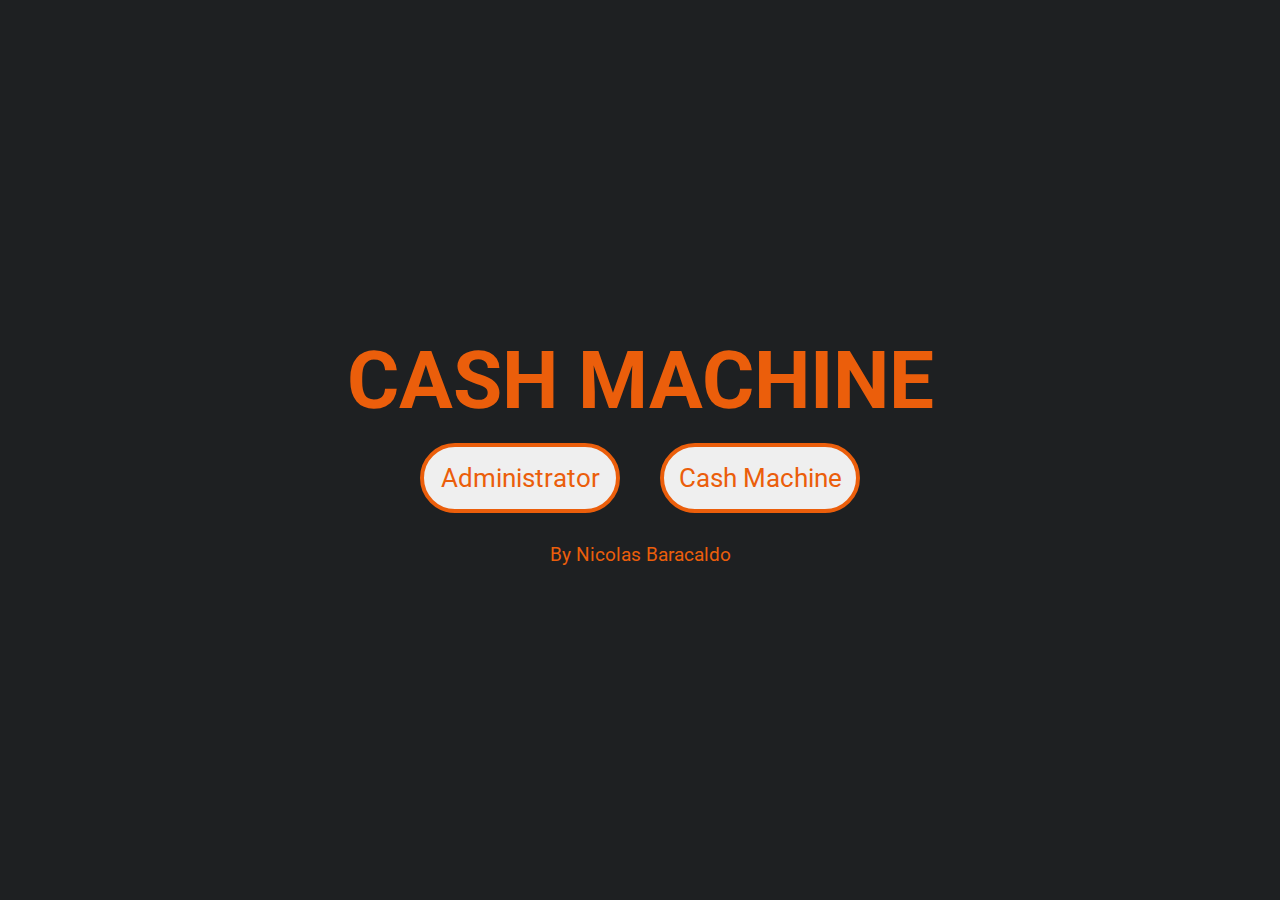
<file: INDEX/index.html>
<!DOCTYPE html>
<html lang="en">
<head>
    <meta charset="UTF-8">
    <meta http-equiv="X-UA-Compatible" content="IE=edge">
    <meta name="viewport" content="width=device-width, initial-scale=1.0">
    <link rel="stylesheet" href="style.css">
    <link href="https://fonts.googleapis.com/css2?family=Roboto:wght@400;700&display=swap" rel="stylesheet">
    <title>CAJERO</title>
</head>
<body>
    <main>
        <h1>CASH MACHINE</h1>
        <div class="button-container">
            <button id="buttonA">Administrator</button>
            <button id="buttonC">Cash Machine</button>
        </div>
    </main>
    <footer>
        By Nicolas Baracaldo
    </footer>
    <script src="index.js"></script>
</body>
</html>
</file>
<file: INDEX/style.css>
*
{
    margin: 0;
    padding: 0;
    box-sizing: border-box;
    font-family: 'Roboto';
}
:root
{
    --main-color: #1E2022;
    --orange: #EB5E0B;
}
body
{
    height: 100vh;
    width: 100%;
    display: flex;
    flex-direction: column;
    justify-content: center;
    align-items: center;
    background-color: var(--main-color);
}

main h1 
{
    color: var(--orange);
    margin-bottom: 15px;
    font-weight: bold;
    font-size: 5rem;
}
.button-container 
{
    display: flex;
    flex-wrap: wrap;
    min-width: 320px;
    justify-content: center;
}
.button-container button 
{
    height: 70px;
    width: 200px;
    margin: 0px 20px;
    border: 4px solid var(--orange);
    border-radius: 45px;
    color: var(--orange);
    font-size: 1.6rem;
}
.button-container button:hover
{
    background-color: var(--orange);
    border: 2.5px solid #fff;
    transform: scale(1.05);
    color: #fff;
    cursor: pointer;
    transition: .2s;
}
footer
{
    align-self: center;
    justify-self: flex-end;
    margin-top: 30px;
    font-size: 1.2rem;
    color: var(--orange);
}

@media screen and (max-width: 900px)
{
    main 
    {
        margin-top: 50px;
    }
    main h1
    {
        font-size: 4rem;
        text-align: center; 
    }
    .button-container button 
    {
        margin-top: 10px;
    }
}
</file>
